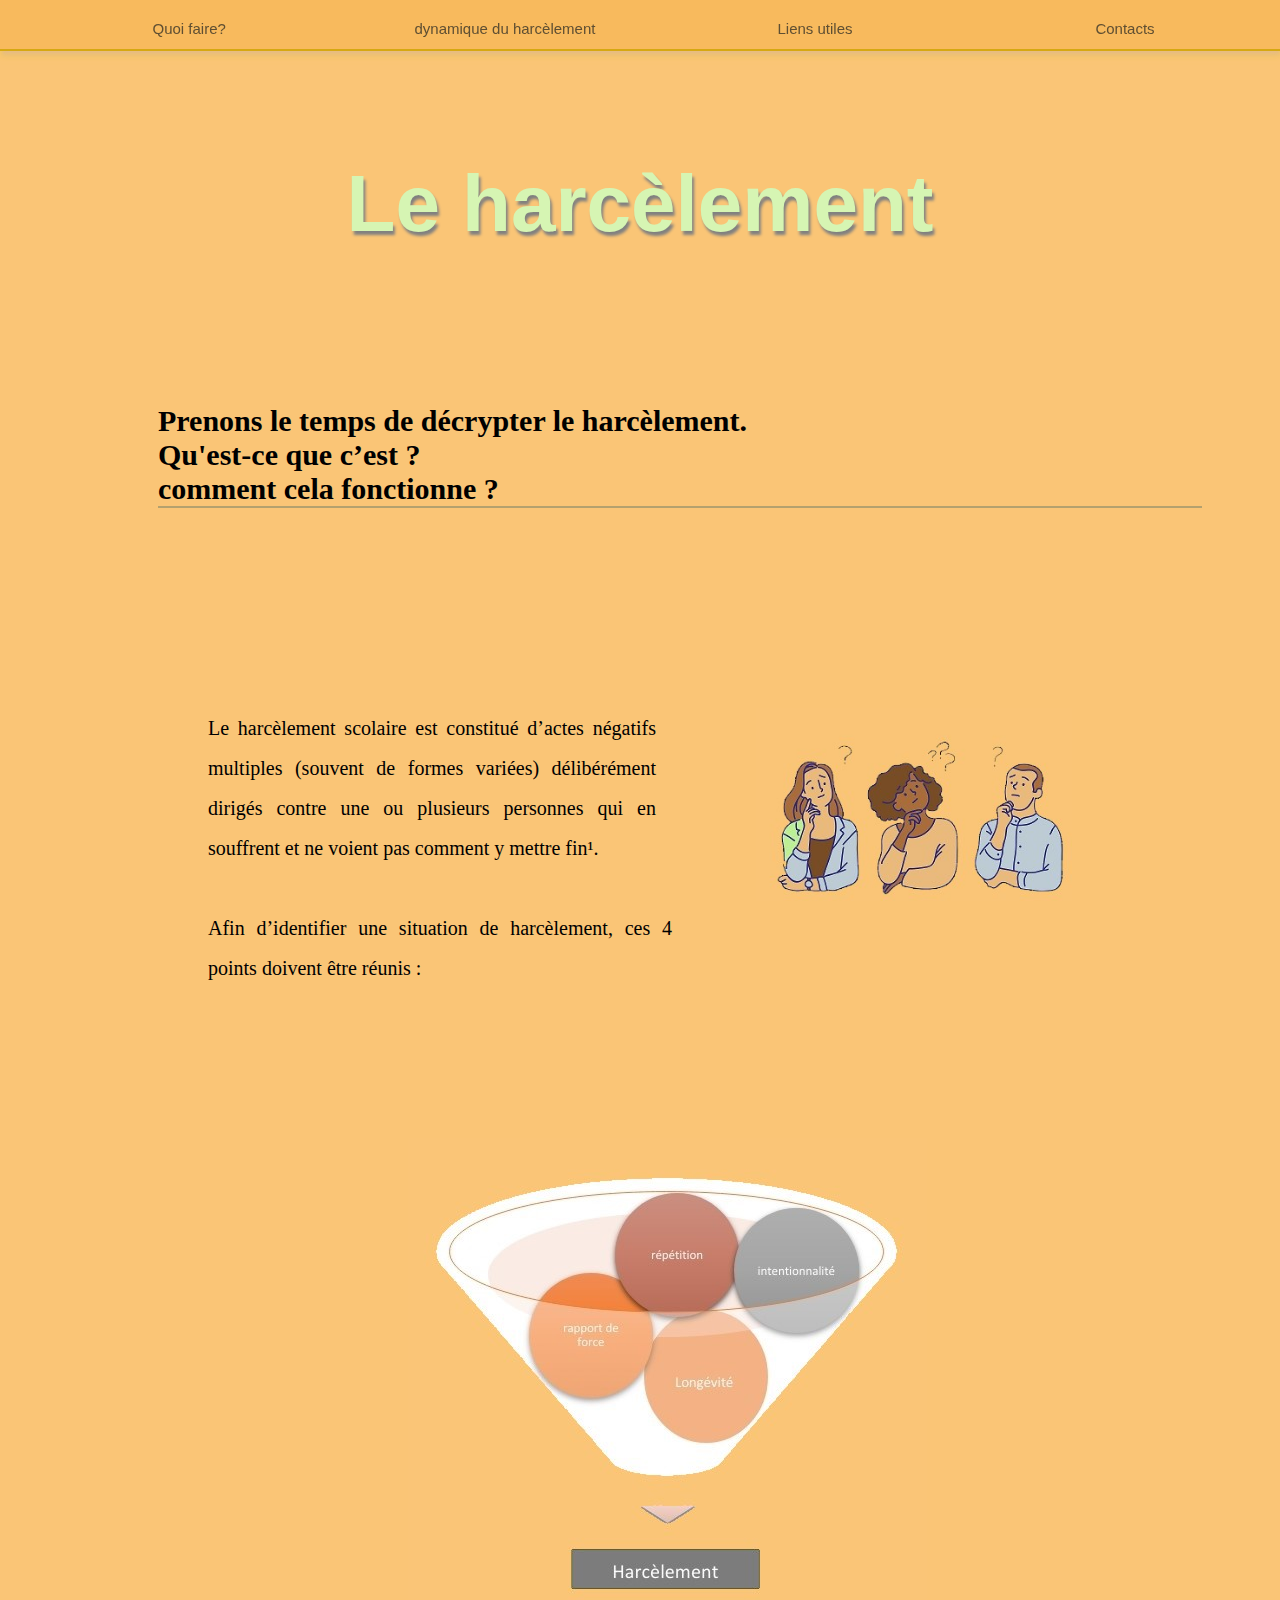
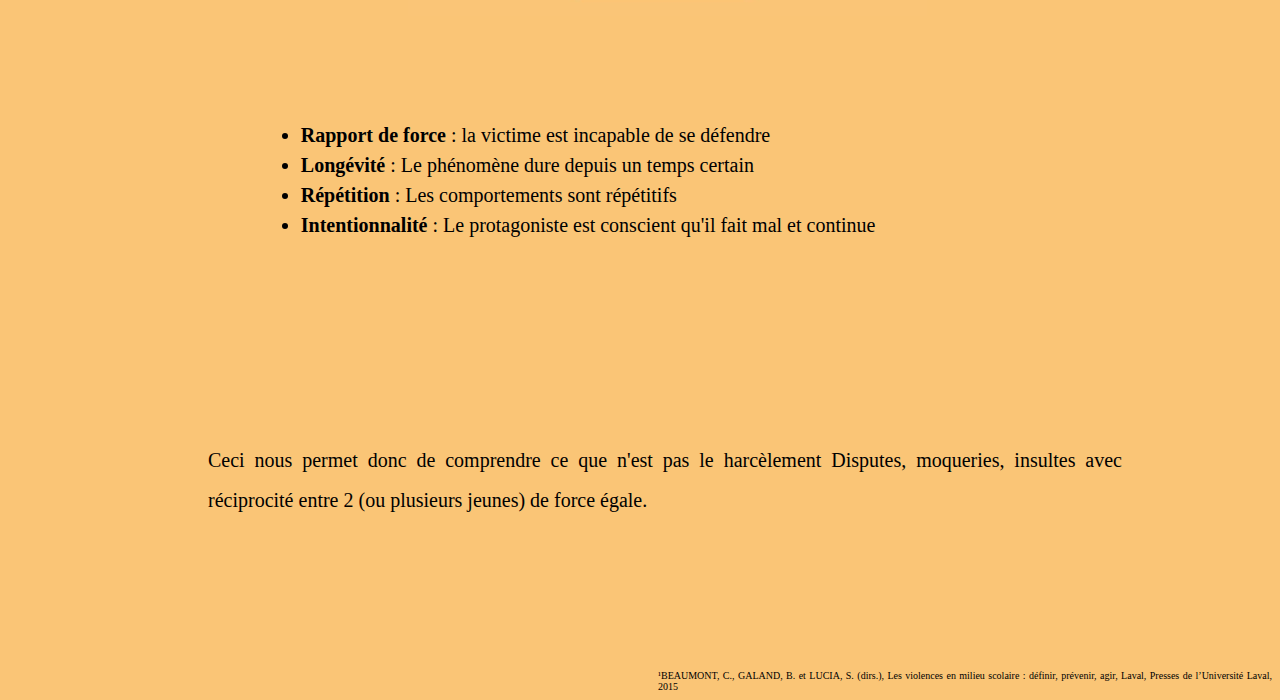
<file: index.html>
<!DOCTYPE html>
<html lang="en">
<head>
    <meta charset="UTF-8">
    <meta http-equiv="X-UA-Compatible" content="IE=edge">
    <meta name="viewport" content="width=device-width, initial-scale=1.0">
    <link rel="stylesheet" href="index.css">
    <title>harcelement</title>
</head>

<header>

    <h1>Le harcèlement
  

</header>

<nav>
    <ul>    
       
        <li class="deroulant"><a href="#">Quoi faire? &ensp;</a>
            <ul class="sous">
                <li><a href="Vous êtes professionnels.html">Vous êtes professionnels</a></li>
                <li><a href="Vous êtes parents.html">Vous êtes parents</a></li>
                <li><a href="Tu es élève.html">Tu es élève</a></li>
            </ul>
        </li>
        <li><a href="dynamique du harcèlement.html">dynamique du harcèlement</a></li>
        <li><a href="Liens utiles.html">Liens utiles</a></li>
        <li><a href="Contacts.html">Contacts</a></li>
        
    </ul>
</nav>


<body>
    
    <h2>Prenons le temps de décrypter le harcèlement.<br>Qu'est-ce que c’est ?<br> comment cela fonctionne ? </h2>
    
    <img class="reflexion" src="reflexion.jpg" alt="">
    
    <p>Le harcèlement scolaire est constitué d’actes négatifs multiples (souvent de formes variées) délibérément dirigés contre une ou plusieurs personnes qui en souffrent et ne voient pas comment y mettre fin&#xB9;.<br>
       <br> Afin d’identifier une situation de harcèlement, ces 4 points doivent être réunis :
        
        </p>
<img class="entonnoir" src="entonnoir1.jpg" alt="">
<div>
<ul>
    <li><strong>Rapport de force</strong> : la victime est incapable de se défendre</li>
    <li><strong>Longévité</strong> :  Le phénomène dure depuis un temps certain</li>
    <li><strong>Répétition</strong> :  Les comportements sont répétitifs</li>
    <li><strong>Intentionnalité</strong> : Le protagoniste est conscient qu'il fait mal et continue</li>
</ul>
</div>
<p class="resume">Ceci nous permet donc de comprendre ce que n'est pas le harcèlement
    Disputes, moqueries, insultes avec réciprocité entre 2 (ou plusieurs jeunes) de force égale.
    </p>






</body>

<footer> &#xB9;BEAUMONT, C., GALAND, B. et LUCIA, S. (dirs.), Les violences en milieu scolaire : définir, prévenir, agir, Laval, Presses de l’Université Laval, 2015</footer>
</html>
</file>
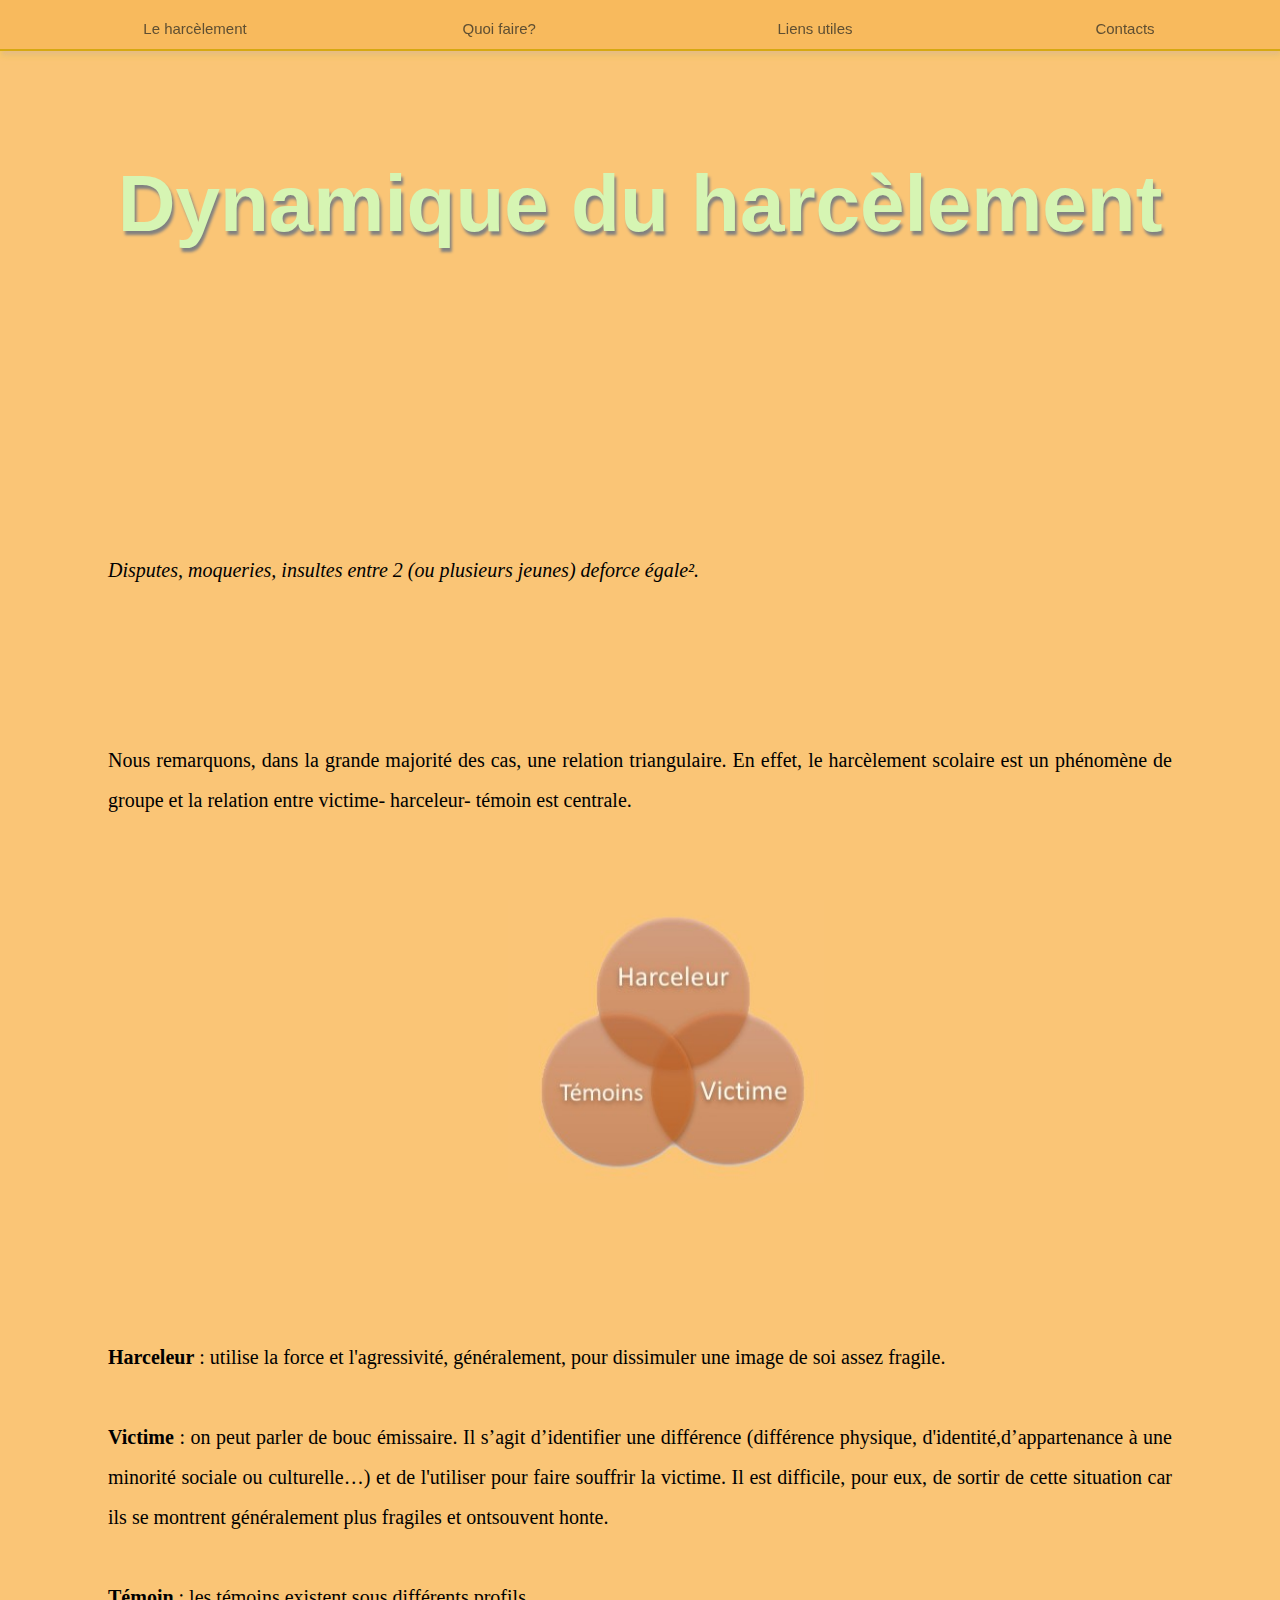
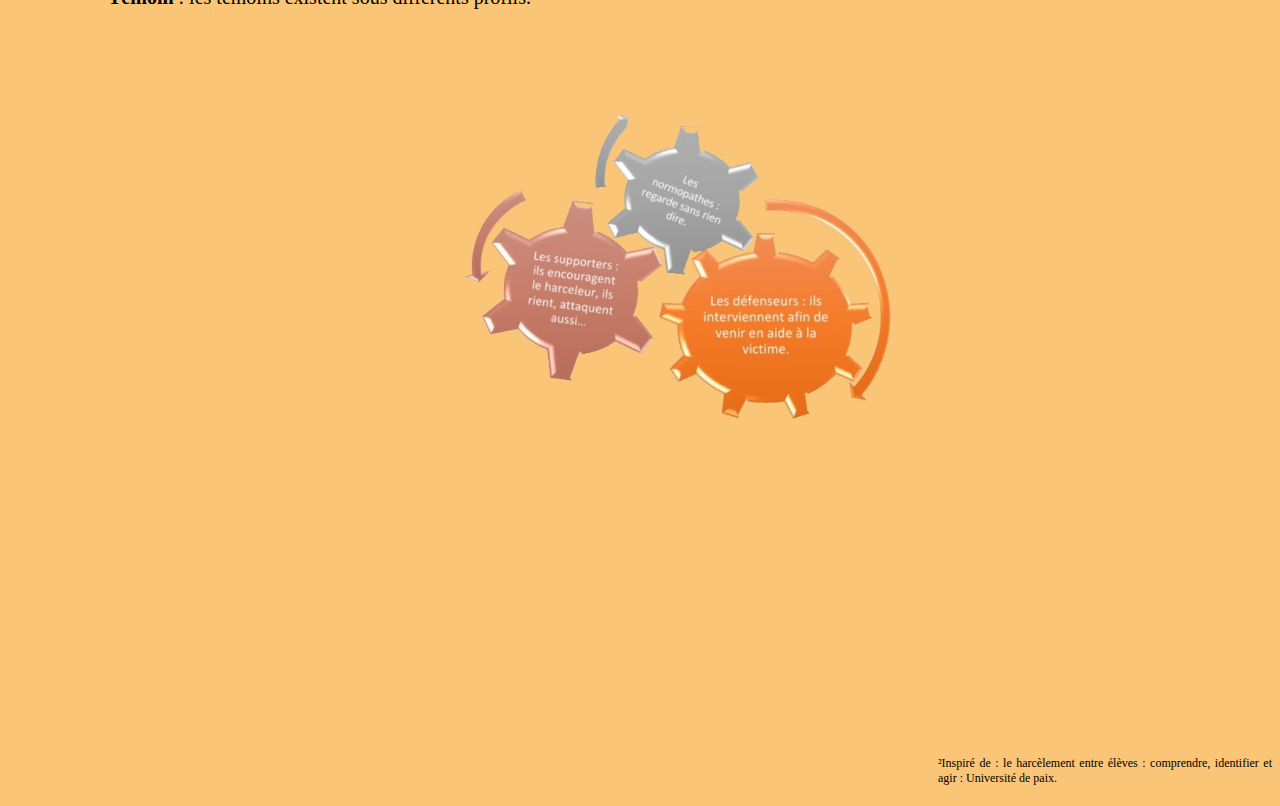
<file: dynamique du harcèlement.html>
<!DOCTYPE html>
<html lang="en">
<head>
    <meta charset="UTF-8">
    <meta http-equiv="X-UA-Compatible" content="IE=edge">
    <meta name="viewport" content="width=device-width, initial-scale=1.0">
    <link rel="stylesheet" href="dynamique.css">
    <title>Dynamique du harcelement</title>
</head>


<nav>
    <ul>    
        <li><a href="index.html">Le harcèlement</a></li>
        <li class="deroulant"><a href="#">Quoi faire? &ensp;</a>
            <ul class="sous">
                <li><a href="Vous êtes professionnels.html">Vous êtes professionnels</a></li>
                <li><a href="Vous êtes parents.html">Vous êtes parents</a></li>
                <li><a href="Tu es élève.html">Tu es élève</a></li>
            </ul>
        </li>        
        <li><a href="Liens utiles.html">Liens utiles</a></li>
        <li><a href="Contacts.html">Contacts</a></li>
        
    </ul>
</nav>



<header>
    <h1>Dynamique du harcèlement</h1>
</header>


<body>

    <p><em>Disputes, moqueries, insultes entre 2 (ou plusieurs jeunes) deforce égale&#xB2;. </em></p>

   <p> Nous remarquons, dans la grande majorité des cas, une relation triangulaire.  
    En effet, le harcèlement scolaire est un phénomène de groupe et la relation entre victime- harceleur- témoin est centrale.
    </p>

<img class="dynamique" src="trio.jpg"> 

<p><strong>Harceleur</strong> : utilise la force et l'agressivité, généralement, pour dissimuler une image de soi assez fragile.<br>
<br><strong>Victime </strong>: on peut parler de bouc émissaire. Il s’agit d’identifier une différence (différence physique, d'identité,d’appartenance à une minorité sociale ou culturelle…) et de l'utiliser pour faire souffrir la victime. Il est difficile, pour eux, de sortir de cette situation car ils se montrent généralement plus fragiles et ontsouvent honte.<br>
<br><strong>Témoin</strong> : les témoins existent sous différents profils. </p>

    <img class="roues" src="roues.jpg">

</body>

<footer> &#xB2;Inspiré de : le harcèlement entre élèves : comprendre, identifier et agir : Université de paix.</footer>
</html>
</file>
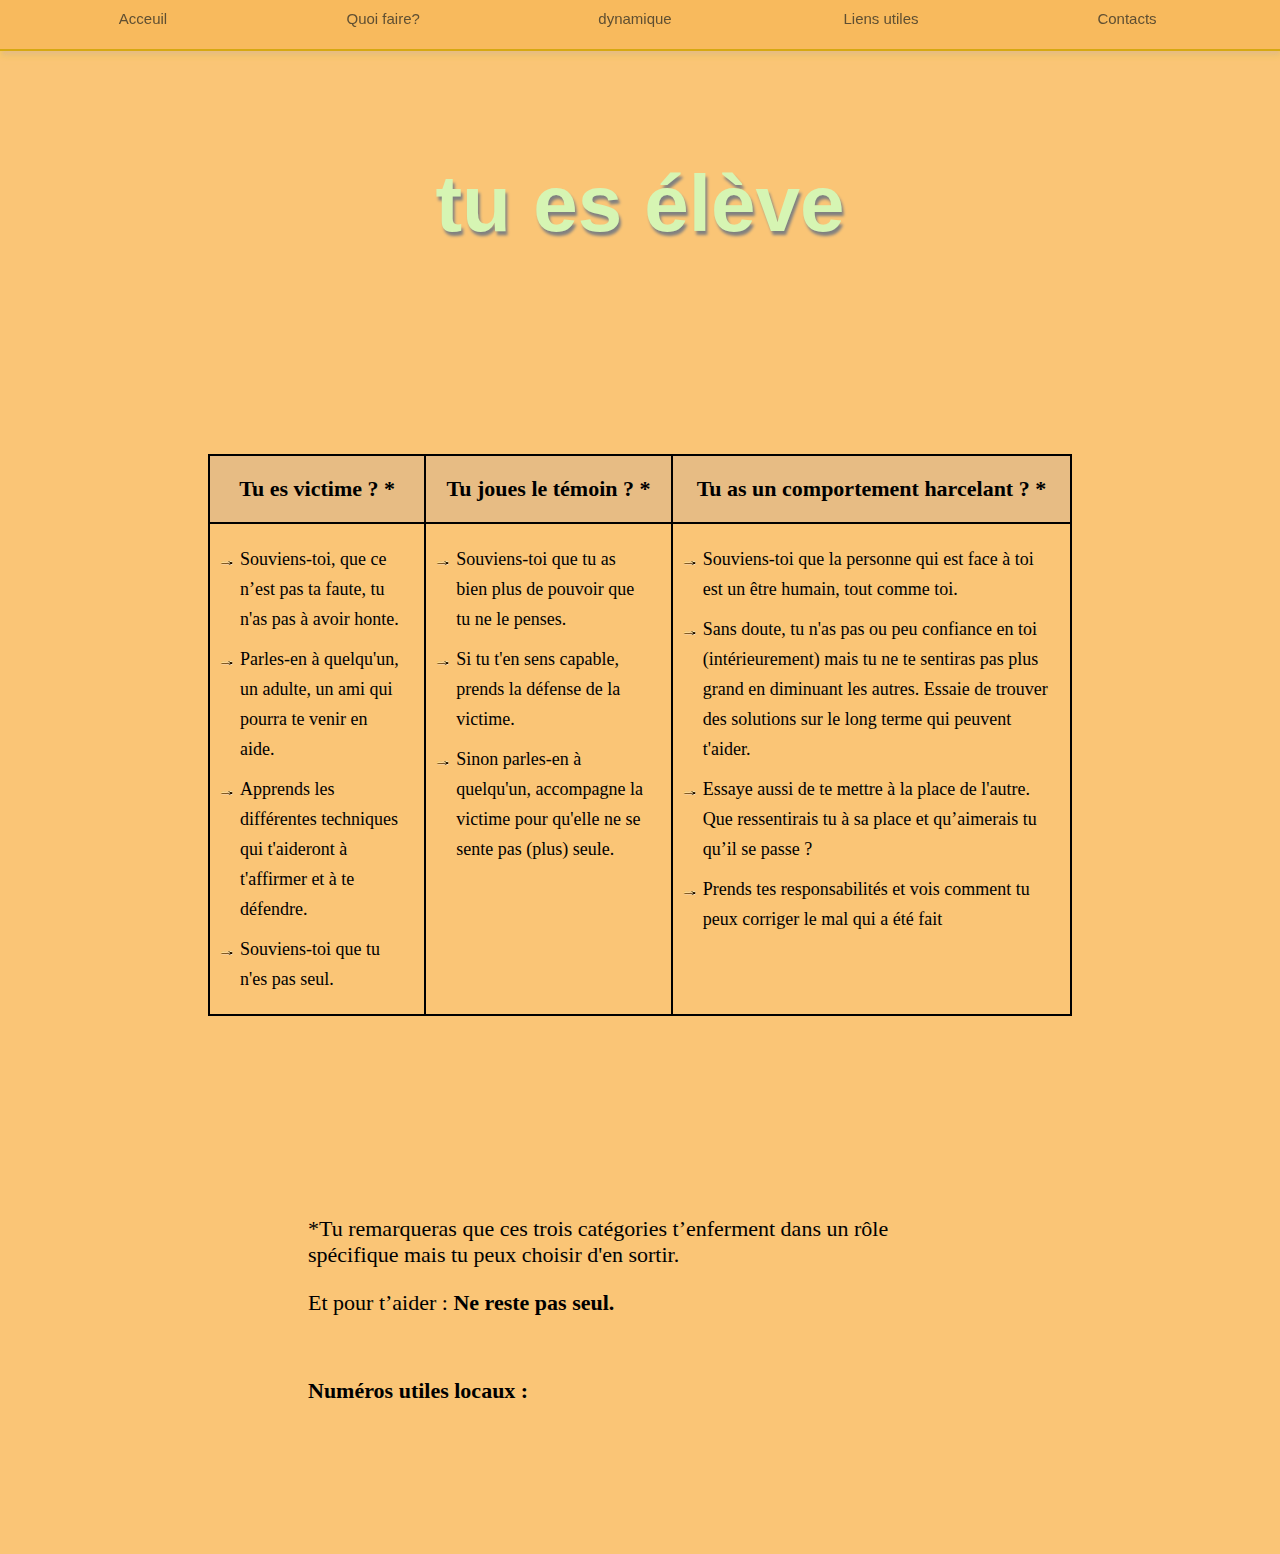
<file: Tu es élève.html>
<!DOCTYPE html>
<html lang="en">
<head>
    <meta charset="UTF-8">
    <meta http-equiv="X-UA-Compatible" content="IE=edge">
    <meta name="viewport" content="width=device-width, initial-scale=1.0">
    <link rel="stylesheet" href="Tu es élève.css">
    <title>tu es élève</title>
</head>

<nav>
    <ul>    
        <li><a href="index.html">Acceuil</a></li>
        <li class="deroulant"><a href="#">Quoi faire? &ensp;</a>
            <ul class="sous">
                <li><a href="Vous êtes professionnels.html">Vous êtes professionnels</a></li>
                <li><a href="Vous êtes parents.html">Vous êtes parents</a></li>
                <li><a href="Tu es élève.html">Tu es élève</a></li>
            </ul>
        </li>  
        <li><a href="dynamique du harcèlement.html">dynamique</a></li>    
        <li><a href="Liens utiles.html">Liens utiles</a></li>
        <li><a href="Contacts.html">Contacts</a></li>
       
        
    </ul>
</nav>

<header>
    <h1>tu es élève</h1>
</header>


<body>

    <table class="t2">
<tr><th>Tu es victime ? *</th><th>Tu joues le témoin ? *</th><th>Tu as un comportement harcelant ? *</th></tr>

<tr>
    <td>
       <ul style="list-style-image: url(fleche.jpg)">
        <li>Souviens-toi, que ce n’est pas ta faute, tu n'as pas à avoir honte.</li>

        <li>Parles-en à quelqu'un, un adulte, un ami qui pourra te venir en aide.</li>
        
       <li> Apprends les différentes techniques qui t'aideront à t'affirmer et à te défendre.</li>
       <li> Souviens-toi que tu n'es pas seul.</li>

    </ul>    
        </td>

        <td>
            <ul style="list-style-image: url(fleche.jpg)" >    
                <li> Souviens-toi que tu as bien plus de pouvoir que tu ne le penses.</li>

                    <li> Si tu t'en sens capable, prends la défense de la victime.</li>
            
                        <li>Sinon parles-en à quelqu'un, accompagne la victime pour qu'elle ne se sente pas (plus) seule.</li>
        </ul>     
        
        </td>

            <td><ul style="list-style-image: url(fleche.jpg)"><li>Souviens-toi que la personne qui est face à toi est un être humain, tout comme toi.</li>

                <li>Sans doute, tu n'as pas ou peu confiance en toi (intérieurement) mais tu ne te sentiras pas plus grand en diminuant les autres. Essaie de trouver des solutions sur le long terme qui peuvent t'aider.</li>
                
                <li> Essaye aussi de te mettre à la place de l'autre. Que ressentirais tu à sa place et qu’aimerais tu qu’il se passe ?</li>
                
                <li> Prends tes responsabilités et vois comment tu peux corriger le mal qui a été fait</li>
            </ul></td>


</tr>





    </table>

    <p>*Tu remarqueras que ces trois catégories t’enferment dans un rôle spécifique mais tu peux choisir d'en sortir.</p> 
    <p> Et pour t’aider : <strong>Ne reste pas seul.</strong></p><br>
        <p><strong>Numéros utiles locaux :</strong></p>
        

</body>

<footer></footer>
</html>
</file>
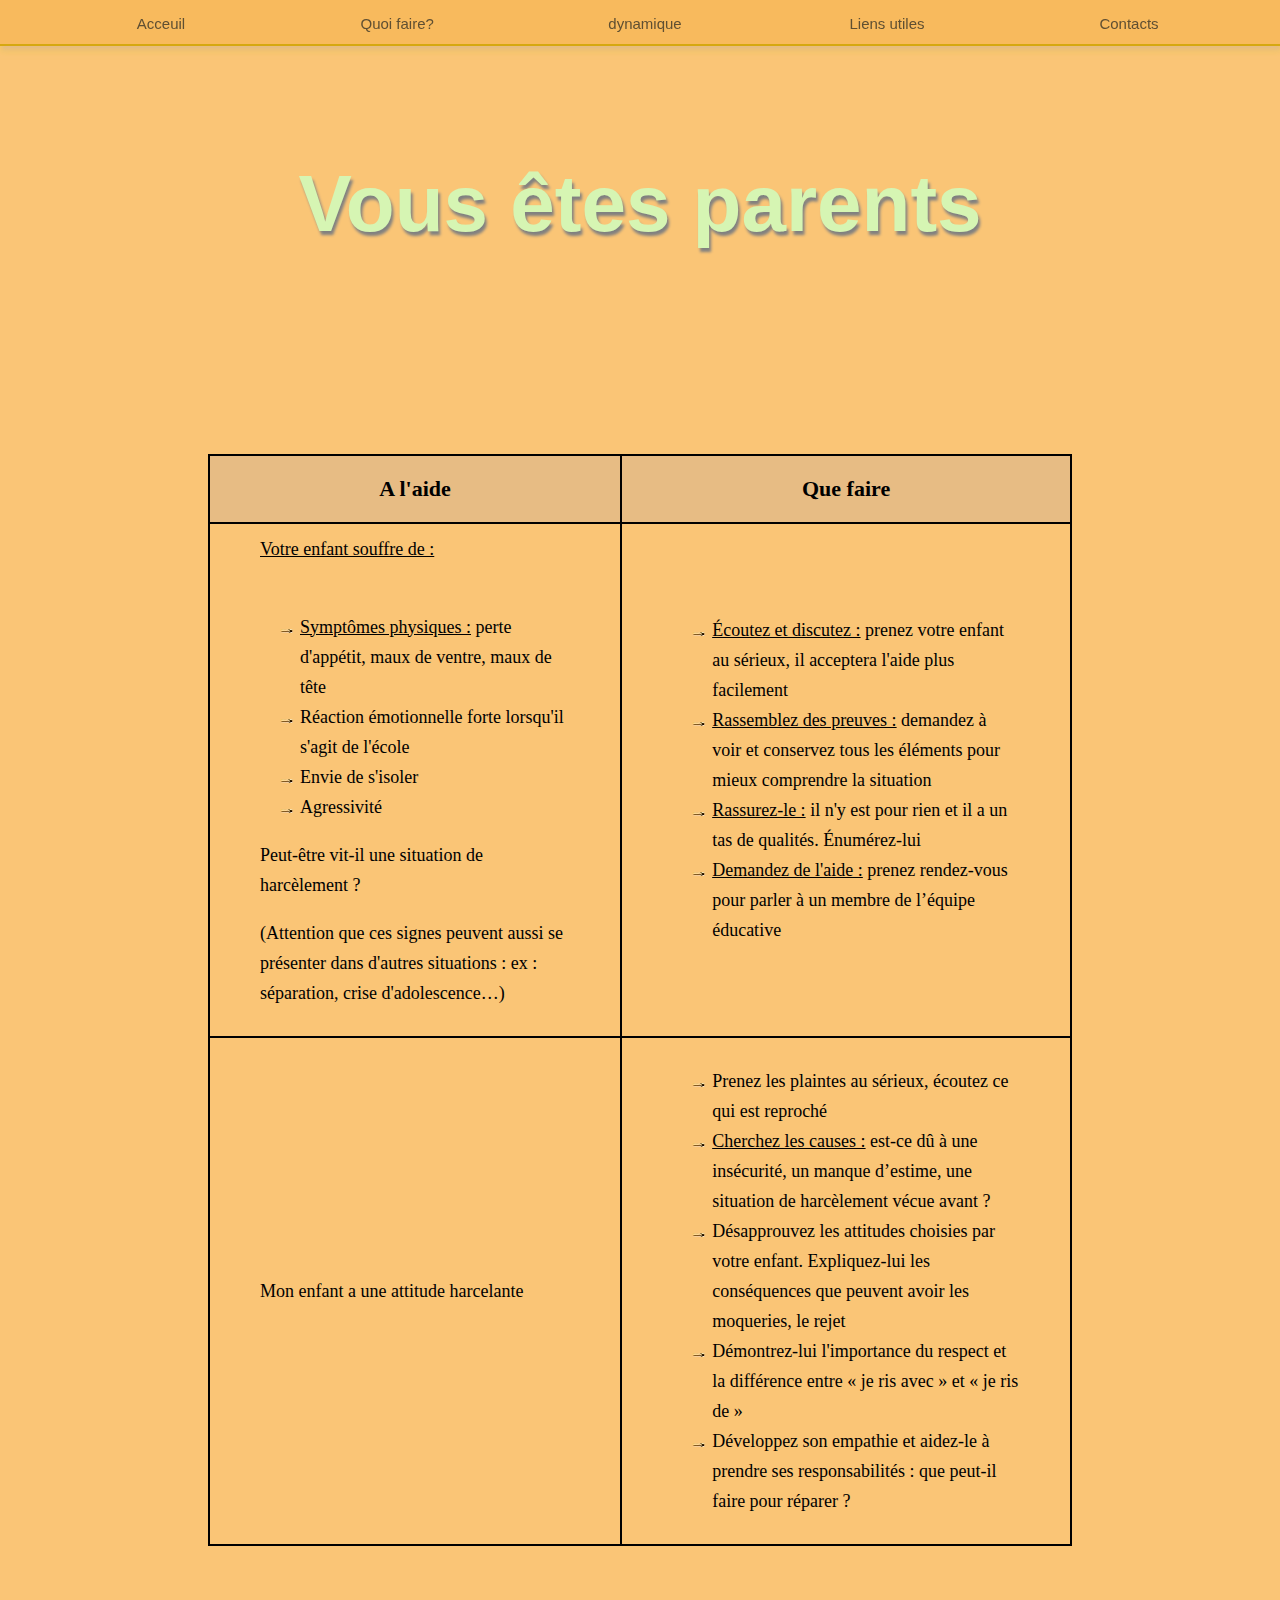
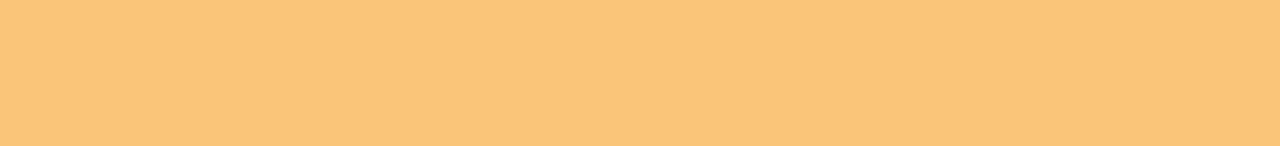
<file: Vous êtes parents.html>
<!DOCTYPE html>
<html lang="en">
<head>
    <meta charset="UTF-8">
    <meta http-equiv="X-UA-Compatible" content="IE=edge">
    <meta name="viewport" content="width=device-width, initial-scale=1.0">
    <link rel="stylesheet" href="vous êtes parents.css">
    <title>Dynamique du harcelement</title>
</head>


<nav>
    <ul>    
        <li><a href="index.html">Acceuil</a></li>
        <li class="deroulant"><a href="#">Quoi faire? &ensp;</a>
            <ul class="sous">
                <li><a href="Vous êtes professionnels.html">Vous êtes professionnels</a></li>
                <li><a href="Vous êtes parents.html">Vous êtes parents</a></li>
                <li><a href="Tu es élève.html">Tu es élève</a></li>
            </ul>
        </li>  
        <li><a href="dynamique du harcèlement.html">dynamique</a></li>    
        <li><a href="Liens utiles.html">Liens utiles</a></li>
        <li><a href="Contacts.html">Contacts</a></li>
       
        
    </ul>
</nav>



<header>
    <h1>Vous êtes parents</h1>
</header>


<body>

    <table class="t1">
 <tr><th>A l'aide</th><th>Que faire</th></tr>
 
 
<tr><td><u>Votre enfant souffre de :</u><br>

<ul style="list-style-image: url(fleche.jpg)" >
    <br><li><u>Symptômes physiques :</u> perte d'appétit, maux de ventre, maux de tête</li>
    <li>Réaction émotionnelle forte lorsqu'il s'agit de l'école</li>
    <li>Envie de s'isoler</li>
    <li>Agressivité</li>
    
</ul>

   <p>Peut-être vit-il une situation de harcèlement ?</p>
    
    <p>(Attention que ces signes peuvent aussi se présenter dans d'autres situations : ex : séparation, crise d'adolescence…)</p>


</td> 


    <td>
        
    <ol style="list-style-image: url(fleche.jpg)" >
        <li><u>Écoutez et discutez :</u> prenez votre enfant au sérieux, il acceptera l'aide plus facilement</li>
        <li><u>Rassemblez des preuves :</u> demandez à voir et conservez tous les éléments pour mieux comprendre la situation</li>
        <li><u>Rassurez-le :</u> il n'y est pour rien et il a un tas de qualités. Énumérez-lui</li>
        <li><u>Demandez de l'aide :</u> prenez rendez-vous pour parler à un membre de l’équipe éducative</li>
        
       </ol>

        </td>
       
    </tr>
    <tr><td class="attitude">Mon enfant a une attitude harcelante</td>
   
   
   <td> <ol style="list-style-image: url(fleche.jpg)" >
    <li>Prenez les plaintes au sérieux, écoutez ce qui est reproché</li>
    <li><u>Cherchez les causes :</u> est-ce dû à une insécurité, un manque d’estime, une situation de harcèlement vécue avant ?</li>
    <li>Désapprouvez les attitudes choisies par votre enfant. Expliquez-lui les conséquences que peuvent avoir les moqueries, le rejet</li>
    <li>Démontrez-lui l'importance du respect et la différence entre « je ris avec » et « je ris de »</li>
    <li>Développez son empathie et aidez-le à prendre ses responsabilités : que peut-il faire pour réparer ?</li>
</ol>
</td>

    </tr>

</table>
</body>
</html>
</file>
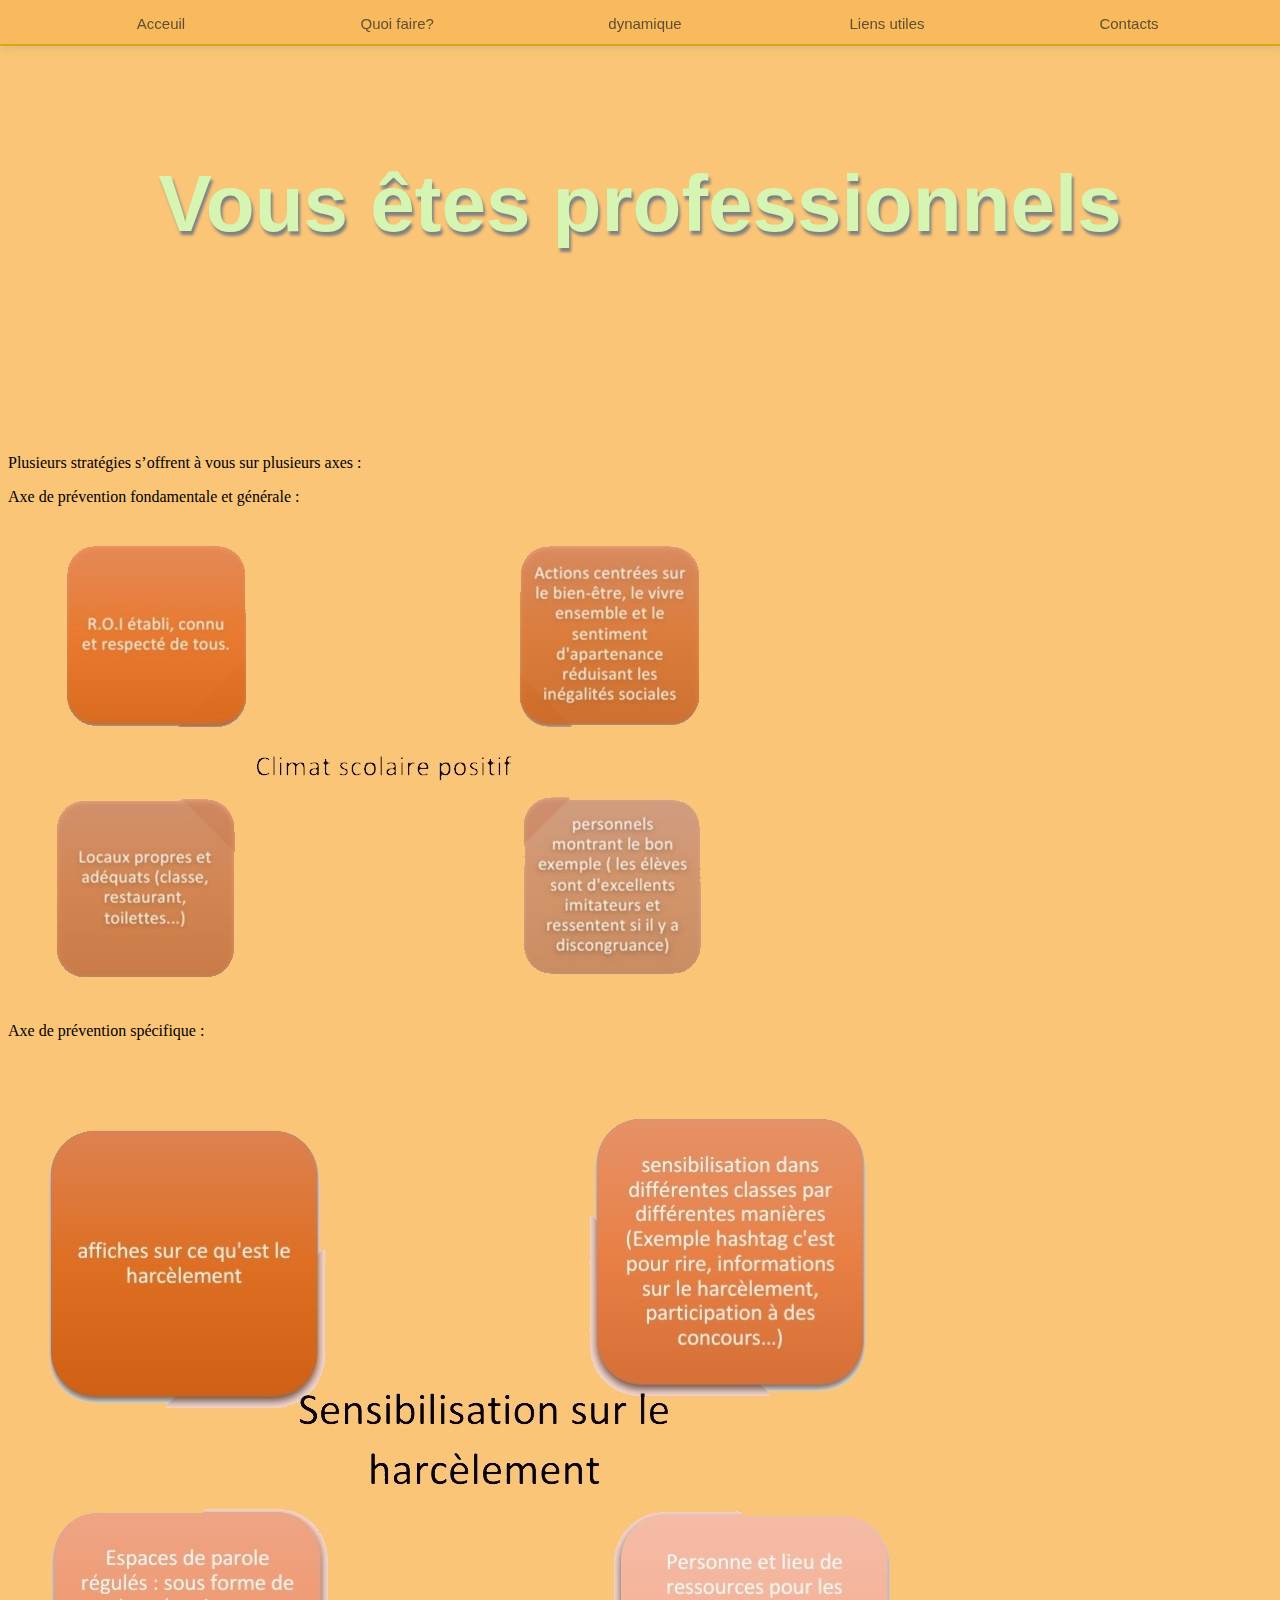
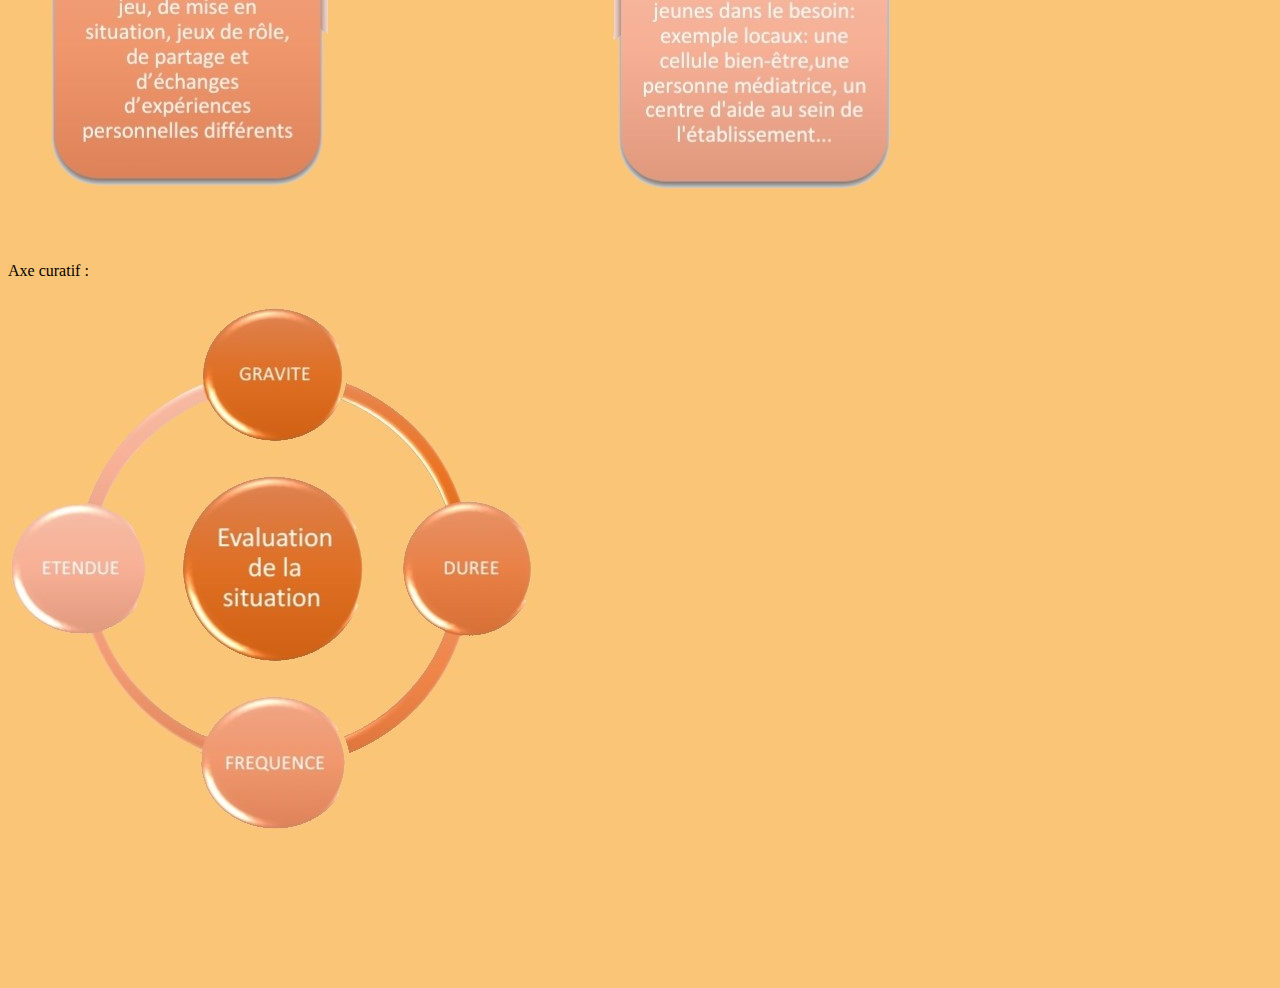
<file: Vous êtes professionnels.html>
<!DOCTYPE html>
<html lang="en">
<head>
    <meta charset="UTF-8">
    <meta http-equiv="X-UA-Compatible" content="IE=edge">
    <meta name="viewport" content="width=device-width, initial-scale=1.0">
    <link rel="stylesheet" href="Vous êtes professionnels.css">
    <title>Vous êtes professionnels</title>
</head>


<nav>
    <ul>    
        <li><a href="index.html">Acceuil</a></li>
        <li class="deroulant"><a href="#">Quoi faire? &ensp;</a>
            <ul class="sous">
                <li><a href="Vous êtes professionnels.html">Vous êtes professionnels</a></li>
                <li><a href="Vous êtes parents.html">Vous êtes parents</a></li>
                <li><a href="Tu es élève.html">Tu es élève</a></li>
            </ul>
        </li>  
        <li><a href="dynamique du harcèlement.html">dynamique</a></li>    
        <li><a href="Liens utiles.html">Liens utiles</a></li>
        <li><a href="Contacts.html">Contacts</a></li>
       
        
    </ul>
</nav>

<header>
    <h1>Vous êtes professionnels</h1>
</header>


<body>



    <p>  Plusieurs stratégies s’offrent à vous sur plusieurs axes : </p>
       
    <p>  Axe de prévention fondamentale et générale :</p>
    <img class="img1" src="climat.jpg" alt="">
    <p> Axe de prévention spécifique :</p>
    <img class="img1" src="harcelement.jpg" alt="">
    <p>Axe curatif :</p>

    <img class="img1" src="situation.jpg" alt="">

  

   

  
    

    
</body>
</html>
</file>
<file: index.css>
header{
    width: 100%;
    border-bottom: 0px solid rgb(175, 148, 106)
}





nav ul :after{

    content: "";
    display: table;
    clear: both;
    
}



nav a:hover{

    color: rgb(89, 78, 110);
    border-bottom: 2px solid rgb(175, 148, 106);
      
  
    
}



nav > ul li:hover .sous {

display: block;
position: absolute;
padding-left: 5px ;




}

.sous li{

    margin: 10px 0px 10px 0px;
    float: none;
    width: 100%;
    text-align: left;
   
    

}

.sous a {

    color: rgb(122, 115, 84);
    padding: 15px px 5px 0px;
    margin-left: 2px;
    
    
}



.deroulant > a::after{

    content: "";
    font-size: 15px;
    margin-top: 10px;
    
    
}




@media screen and (min-width:320px) and (max-width:979px) {
   
        
    html {

        background-color: rgb(250, 197, 118);
        width: 100%;
      
        
    
    }
    

    h1{
    
        color: #d6f5b3;
        background-repeat: no-repeat;
        background-size: cover;
        text-shadow: 2px 4px 3px grey;
        margin-top: 110px;  
        margin-left: 50px;
        margin-right: 50px;
        text-align: center;
        font-size: 40px;
        font-family: 'Trebuchet MS', 'Lucida Sans Unicode', 'Lucida Grande', 'Lucida Sans', Arial, sans-serif;
    }
    
    h2{

        font-family: Georgia, 'Times New Roman', Times, serif;
        margin-right: 50px;
        margin-left: 30px;
     
        width: auto;
        margin-top: 100px;
        text-align: left;
    }

    p{
        font-family: Georgia, 'Times New Roman', Times, serif;
        margin-top: 100px;
        margin-left: 15px;
        margin-right: 15px;
        text-align: justify;
        line-height: 30px;
    }

    div {

        font-family: Georgia, 'Times New Roman', Times, serif;
        margin-top: 100px;
        margin-left: 0;
        margin-right: 50px;
        padding-left: 0;
        text-align: justify;
        line-height: 30px;


    }
    .reflexion{

        width: 55%;
        display: block;
        margin: auto;
   

        
        
    }
    .entonnoir {

        width: 75%;  
        margin-right: 0px;      
        margin-left: 50px;
        
    
    }
   

    nav{

        border-bottom: 2px solid rgb(214, 168, 17);
        box-shadow: 1px 5px 5px  rgb(231, 188, 132),1px 2px 8px rgb(253, 218, 22); 
        font-size: 15px;
        font-family: 'Trebuchet MS', 'Lucida Sans Unicode', 'Lucida Grande', 'Lucida Sans', Arial, sans-serif; 
        width: 100%;
        background-color: hsl(36, 92%, 67%);
        position: fixed;
        padding-right: 0px;
        left: 0px;
        top: 0px;           
        
        
    }

    nav a{
        
        
        text-decoration: none;
        color: #5f4f32;
        border-bottom: 2px solid transparent;       
                                   
        
    }

    .sous a:hover {

        border-bottom: none;
        background-color: rgba(200, 200, 200, 0,1);
        border-bottom: 2px solid rgb(163, 142, 113);
        border-radius: 0% 20%;
                          
                
    }

    
nav ul{

    list-style-type: none;
    text-align: center;
    margin: 10px;
    padding: 0;

}


    nav li{

        display: inline;
        font-size: 12px;
        float: left;
        width: 25%;
        text-align: center;
        margin-top: 5px;
        margin-bottom: 5px;
        margin-left: 0px;
       

        
        
    }

    .sous{

        border-radius: 0px 20px 0px 20px;
        display: none;
        box-shadow: 2px 3px 4px hwb(0 45% 54%);
        background-color: rgb(231, 212, 191);
        position: absolute;
        width: 35%;
        z-index: 1000;
        text-align: left;
        margin-left: 20px;
   
        line-height: 30px;
      
    }

    footer{

        font-size: 10px;
        margin-top: 150px;
        margin-left: 150px;
        margin-right: 30px;
        text-align: justify;
    }
    



    
}


@media  screen and (min-width: 980px) {

    


    html {

        background-color: rgb(250, 197, 118);
        width: 100%;
        
    
    }

    h1{
    
 
        color: #d6f5b3;
        background-repeat: no-repeat;
        background-size: cover;
        text-shadow: 2px 4px 3px grey;
        margin-top: auto;
        padding-top: 150px;
        padding-bottom: 100px;              
        text-align: center;
        font-size: 80px;
        font-family: 'Trebuchet MS', 'Lucida Sans Unicode', 'Lucida Grande', 'Lucida Sans', Arial, sans-serif;
    }
    
    h2{

       
        display: flex;
        font-size: 30px;
        font-family: Georgia, 'Times New Roman', Times, serif;
        
        width: auto;
        margin-top: 50px;
        margin-left: 150px;
        margin-right: 70px;
        margin-bottom: 200px;
        text-align: left;
        border-bottom: 2px solid rgb(180, 161, 110);
    }

   

    nav{

        border-bottom: 2px solid rgb(214, 168, 17);
        box-shadow: 1px 5px 5px  rgb(231, 188, 132),1px 2px 8px rgb(253, 218, 22); 
        
        font-size: 15px;
        font-family: 'Trebuchet MS', 'Lucida Sans Unicode', 'Lucida Grande', 'Lucida Sans', Arial, sans-serif;
        text-align: center;
       width: 100%;
        background-color: hsl(36, 92%, 67%);
        position: fixed;
        top: 0px;
        left: 0px;
    }

    nav a{

        display: block;
        text-decoration: none;
        color: #5f4f32;
        border-bottom: 2px solid transparent;
        padding: 5px 5px 0px 5px;
        
    }


    nav ul{

        list-style-type: none;
      
    
    }
    


    nav ul li{

    
        float: left;
        width: 25%;
        text-align: center;
        position: relative;
        
    }

    .sous a:hover {

        border-bottom: none;
        background-color: rgba(200, 200, 200, 0,1);
        border-bottom: 2px solid rgb(163, 142, 113);
        border-radius: 0% 20%;
        
        
        
        
    }

    .sous{

        margin-left: 60px;
        border-radius: 0px 20px 0px 20px;
        display: none;
        box-shadow: 2px 3px 4px hwb(0 45% 54%);
        background-color: rgb(240, 215, 184);
        position: absolute;
        width: 100%;
        z-index: 1000;
      
    }

    .reflexion{

        float: right;
        display: block;
        width: 25%;
        margin-top: 50px;
        margin-right: 200px;
        margin-left: 100px;
        margin-top: 0px;

        
    }
    .entonnoir{

        margin-right: 200px;
        margin-left: 400px;
    }
    .resume{

        margin-right: 150px;
    }

    p{

        font-size: 20px;
        font-family: Georgia, 'Times New Roman', Times, serif;
        margin-top: 200px;
        text-align: justify;
        margin-left: 200px;
        margin-right: 600px;
        line-height: 40px;
        margin-bottom: 150px;
    }

    div {

        font-size: 20px;
        font-family: Georgia, 'Times New Roman', Times, serif;
        margin-top: 100px;
        margin-left: 20%;
        margin-right: 300px;
        text-align: justify;
        line-height: 30px;


    }

    footer{

        font-size: 10px;
        margin-top: 150px;
        margin-left: 650px;
        text-align: justify;
    }
    

}
</file>
<file: dynamique.css>
header{
    width: 100%;
    border-bottom: 0px solid rgb(175, 148, 106)
}





nav ul :after{

    content: "";
    display: table;
    clear: both;
    
}



nav a:hover{

    color: rgb(89, 78, 110);
    border-bottom: 2px solid rgb(175, 148, 106);
    
  
    
}



nav > ul li:hover .sous {

      
display: block;
position: absolute;
padding-left: 5px ;





}

.sous li{

    margin: 10px 0px 10px 0px;
    float: none;
    width: 100%;
    text-align: left;
    
   
    

}

.sous a {

    color: rgb(122, 115, 84);
    padding: 15px px 5px 0px;
    margin-left: 2px;
   
    
    
}



.deroulant > a::after{

    content: "";
    font-size: 15px;
    margin-top: 10px;
    
    
    
}

p{
    text-align: justify;
    line-height: 30px;
}


@media screen and (min-width:320px) and (max-width:979px) {
   
        
    html {

        background-color: #fac576;
        width: 100%;
             
    
    }
    

    h1{
    
        color: #d6f5b3;
        background-repeat: no-repeat;
        background-size: cover;
        text-shadow: 2px 4px 3px grey;
        margin-top: 110px;  
        margin-left: 50px;
        margin-right: 50px;
        text-align: center;
        font-size: 40px;
        font-family: 'Trebuchet MS', 'Lucida Sans Unicode', 'Lucida Grande', 'Lucida Sans', Arial, sans-serif;
    }
    

    p{
        font-family: Georgia, 'Times New Roman', Times, serif;
        margin-top: 100px;
        margin-left: 15px;
        margin-right: 15px;
        text-align: justify;
        line-height: 30px;
    }

    
 
  
   

    nav{

        border-bottom: 2px solid rgb(214, 168, 17);
        box-shadow: 1px 5px 5px  rgb(231, 188, 132),1px 2px 8px rgb(253, 218, 22); 
        font-size: 15px;
        font-family: 'Trebuchet MS', 'Lucida Sans Unicode', 'Lucida Grande', 'Lucida Sans', Arial, sans-serif; 
        width: 100%;
        background-color: hsl(36, 92%, 67%);
        position: fixed;
        padding-right: 0px;
        left: 0px;
        top: 0px;           
        
        
    }

    nav a{
        
        
        text-decoration: none;
        color: #5f4f32;
        border-bottom: 2px solid transparent;       
                                   
        
    }

    .sous a:hover {

        border-bottom: none;
        background-color: rgba(200, 200, 200, 0,1);
        border-bottom: 2px solid rgb(163, 142, 113);
        border-radius: 0% 20%;
                          
                
    }

    
nav ul{

    list-style-type: none;
    text-align: center;
    margin: 10px;
    padding: 0;

}


    nav li{

        display: inline;
        font-size: 12px;
        float: left;
        width: 25%;
        text-align: center;
        margin-top: 5px;
        margin-bottom: 5px;
        margin-left: 0px;
       

        
        
    }

    .sous{

        border-radius: 0px 20px 0px 20px;
        display: none;
        box-shadow: 2px 3px 4px hwb(0 45% 54%);
        background-color: rgb(231, 212, 191);
        position: absolute;
        width: 35%;
        z-index: 1000;
        text-align: left;
        margin-left: 20px;
        margin-top: 5px;
        line-height: 30px;
      
    }

    .dynamique{

        width: 65%;
        margin-top: 50px;
        margin-left: 60px;
        margin-right: 50px;
    }

    .roues{

        width: 75%;
        margin-top: 60px;
        margin-left: 50px;
        margin-bottom: 100px;
    }

    footer{

        font-size: 10px;
        margin-top: 150px;
        margin-left: 150px;
        margin-right: 30px;
        text-align: justify;
    }
    
}




    


    
@media  screen and (min-width: 980px) {

   

    html {

        background-color: rgb(250, 197, 118);
        width: 100%;
        
    
    }

    h1{
    
 
        color: #d6f5b3;
        background-repeat: no-repeat;
        background-size: cover;
        text-shadow: 2px 4px 3px grey;
        margin-top: auto;
        padding-top: 150px;
        padding-bottom: 150px;              
        text-align: center;
        font-size: 80px;
        font-family: 'Trebuchet MS', 'Lucida Sans Unicode', 'Lucida Grande', 'Lucida Sans', Arial, sans-serif;
    }
    
   body{

    margin-bottom: 20px;
   }
   

    nav{

        border-bottom: 2px solid rgb(214, 168, 17);
        box-shadow: 1px 5px 5px  rgb(231, 188, 132),1px 2px 8px rgb(253, 218, 22); 
        
        font-size: 15px;
        font-family: 'Trebuchet MS', 'Lucida Sans Unicode', 'Lucida Grande', 'Lucida Sans', Arial, sans-serif;
        text-align: center;
       width: 100%;
        background-color: hsl(36, 92%, 67%);
        position: fixed;
        top: 0px;
        left: 0px;
    }

    nav a{

        display: block;
        text-decoration: none;
        color: #5f4f32;
        border-bottom: 2px solid transparent;
        padding: 5px 5px 0px 5px;
        
    }


    nav ul{

        list-style-type: none;
      
    
    }
    


    nav ul li{

    
        float: left;
        width: 25%;
        text-align: center;
        position: relative;
        
    }

    .sous a:hover {

       
        border-bottom: none;
        background-color: rgba(200, 200, 200, 0,1);
        border-bottom: 2px solid rgb(163, 142, 113);
        border-radius: 0% 20%;
       
        
        
        
        
    }

    .sous{

        
        margin-left: 60px;
        border-radius: 0px 20px 0px 20px;
        display: none;
        box-shadow: 2px 3px 4px hwb(0 45% 54%);
        background-color: rgb(240, 215, 184);
        position: absolute;
        width: 100%;
        z-index: 1000;
      
      
    }

  
 

    p{

        font-size: 20px;
        font-family: Georgia, 'Times New Roman', Times, serif;
        margin-top: 150px;
        text-align: justify;
        margin-left: 100px;
        margin-right: 100px;
        line-height: 40px;
        margin-bottom: 30px;
    }

 

    .dynamique{

        width: 25%;
        margin-top: 50px;
        margin-left: 500px;
 
    }

    .roues{

        width: 35%;
        margin-top: 60px;
        margin-left: 450px;
        padding-bottom: 300px;
    }

   
    footer{

        font-size: 12px;    
        margin-left: 930px;
        text-align: justify;
      
    }


}
</file>
<file: Tu es élève.css>
header{
    width: 100%;
    border-bottom: 0px solid #af946a
}





nav ul :after{

    content: "";
    display: table;
    clear: both;
    
}



nav a:hover{

    color: rgb(89, 78, 110);
    border-bottom: 2px solid rgb(175, 148, 106);
   
  
    
}



nav > ul li:hover .sous {

display: block;
position: absolute;
padding-left: 5px ;





}

.sous li{

    margin: 0px 0px 0px 0px;
    float: none;
    width: 100%;
    text-align: left;
    
    

}

.sous a {

    color: rgb(122, 115, 84);
    padding: 15px 1px px 0px;
    margin-left: 2px;
 
    
    
}



.deroulant > a::after{

    content: "";
    font-size: 15px;
    margin-top: 10px;
    
    
    
}



@media screen and (min-width:320px) and (max-width:979px) {
   
        
    html {

        background-color: #fac576;
        width: 100%;
             
    
    }
    

    h1{
    
        color: #d6f5b3;
        background-repeat: no-repeat;
        background-size: cover;
        text-shadow: 2px 4px 3px grey;
        margin-top: 110px;  
        margin-left: 50px;
        margin-right: 50px;
        padding-bottom: 70px;
        text-align: center;
        font-size: 40px;
        font-family: 'Trebuchet MS', 'Lucida Sans Unicode', 'Lucida Grande', 'Lucida Sans', Arial, sans-serif;
    }
    


th{

    text-align: center;
    padding-top: 10px;
    padding-bottom: 10px;
    font-size: 15px;
    background-color: #e7bc84;
    border: 2px solid black;
         
 }



td{ 

    font-size: 10px;
    border: 2px solid black;
    padding-right: 0px;
    padding-left: 0px;
    text-align: justify;
    vertical-align: top;
    padding-top: 10px;
    padding-bottom: 10px;
}
   


table{

    border-collapse: collapse;
    margin-bottom: 100px;
    margin-right: 10px;
    margin-left: 20px;
    
}


ul{
   
    padding-left: 20px;
    margin-right: 10px;
    margin-top: 10px;
    margin-bottom: 10px;
    line-height: px;
   }

   li{

    margin-bottom: 10px;
   }
   

    
 
  
   

    nav{

        border-bottom: 2px solid rgb(214, 168, 17);
        box-shadow: 1px 5px 5px  #e7bc84,1px 2px 8px rgb(253, 218, 22); 
        font-size: 15px;
        font-family: 'Trebuchet MS', 'Lucida Sans Unicode', 'Lucida Grande', 'Lucida Sans', Arial, sans-serif; 
        width: 100%;
        background-color: #f8ba5d;
        position: fixed;
        padding-right: 0px;
        left: 0px;
        top: 0px;           
        
        
    }

    nav a{
        
        
        text-decoration: none;
        color: #5f4f32;
        border-bottom: 2px solid transparent;       
                                   
        
    }

    .sous a:hover {

        border-bottom: none;
        background-color: rgba(200, 200, 200, 0,1);
        border-bottom: 2px solid rgb(163, 142, 113);
        border-radius: 0% 20%;
                          
                
    }

    
nav ul{

    list-style-type: none;
    text-align: center;
    margin: 10px;
    padding: 0;

}


    nav li{

        display: inline;
        font-size: 12px;
        float: left;
        width: 20%;
        text-align: center;
        margin-top: 5px;
        margin-bottom: 10px;
        margin-left: 0px;
       

        
        
    }

   

    .sous{

        border-radius: 0px 20px 0px 20px;
        display: none;
        box-shadow: 2px 3px 4px hwb(0 45% 54%);
        background-color: rgb(231, 212, 191);
        position: absolute;
        width: 35%;
        z-index: 1000;
        text-align: left;
        margin-left: 20px;

      
      
    }

  p{

    margin-left: 30px;
    margin-right: 30px;
  }

 
    
}


@media  screen and (min-width: 980px) {

    


    html {

        background-color: rgb(250, 197, 118);
        width: 100%;
        
    
    }

    h1{
    
 
        color: #d6f5b3;
        background-repeat: no-repeat;
        background-size: cover;
        text-shadow: 2px 4px 3px grey;
        margin-top: auto;
        padding-top: 150px;
        padding-bottom: 150px;              
        text-align: center;
        font-size: 80px;
        font-family: 'Trebuchet MS', 'Lucida Sans Unicode', 'Lucida Grande', 'Lucida Sans', Arial, sans-serif;
    }
    
   body{

    margin-bottom: 150px;
   }
   


   nav{

    border-bottom: 2px solid rgb(214, 168, 17);
    box-shadow: 1px 5px 5px  rgb(231, 188, 132),1px 2px 8px rgb(253, 218, 22); 
    
    font-size: 15px;
    font-family: 'Trebuchet MS', 'Lucida Sans Unicode', 'Lucida Grande', 'Lucida Sans', Arial, sans-serif;
    text-align: center;
   width: 100%;
    background-color: hsl(36, 92%, 67%);
    position: fixed;
    top: 0px;
    left: 0px;
}


nav a{

    
    display: block;
    text-decoration: none;
    color: #5f4f32;
    border-bottom: 2px solid transparent;
    padding: 0px 0px 0px 0px;
    
    
}


nav ul{

   
    list-style-type: none;
       margin-left: 0px;
       margin-right: 30px;
      

}



nav ul li{

    
    font-size: 15px;
    float: left;
    width: 20%;
    text-align: center;
    position: relative;
   
    
}

.sous a:hover {

    border-bottom: none;
    background-color: rgba(200, 200, 200, 0,1);
    border-bottom: 2px solid rgb(163, 142, 113);
    border-radius: 0% 20%;
    
    
    
    
}

.sous{

    margin-left: 30px;
    border-radius: 0px 20px 0px 20px;
    display: none;
    box-shadow: 2px 3px 4px hwb(0 45% 54%);
    background-color: rgb(240, 215, 184);
    position: absolute;
    width: 100%;
    z-index: 1000;


   
  
}
 
   
th{

    background-color: #e7bc84;
    border: 2px solid black;
    padding: 20px 10px;
    text-align: center;
    font-size: 22px;
   
 

}



td{ 

    vertical-align: top;
    font-size: 18px;
    border: 2px solid black;
    padding: 10px;
    padding-right: 10px;
    padding-left: 10px;
    line-height: 30px;
    
}
   


table{

    border-collapse: collapse;
    padding-top: 0px;
    margin-bottom: 200px;
    margin-right: 200px;
    margin-left: 200px
    
}
ul{
   
    padding-left: 20px;
    margin-right: 10px;
    margin-top: 10px;
    margin-bottom: 10px;
    line-height: px;
   }

   li{

    margin-bottom: 10px;
   }
   
   p{

    font-size: 22px;
    margin-left: 300px;
    margin-right: 300px;
  }

 

}
</file>
<file: vous êtes parents.css>
header{
    width: 100%;
    border-bottom: 0px solid #af946a
}





nav ul :after{

    content: "";
    display: table;
    clear: both;
    
}



nav a:hover{

    color: rgb(89, 78, 110);
    border-bottom: 2px solid rgb(175, 148, 106);
   
  
    
}



nav > ul li:hover .sous {

display: block;
position: absolute;
padding-left: 5px ;





}

.sous li{

    margin: 0px 0px 0px 0px;
    float: none;
    width: 100%;
    text-align: left;
    
    

}

.sous a {

    color: rgb(122, 115, 84);
    padding: 15px 1px px 0px;
    margin-left: 2px;
 
    
    
}



.deroulant > a::after{

    content: "";
    font-size: 15px;
    margin-top: 10px;
    
    
    
}



@media screen and (min-width:320px) and (max-width:979px) {
   
        
    html {

        background-color: #fac576;
        width: 100%;
             
    
    }
    

    h1{
    
        color: #d6f5b3;
        background-repeat: no-repeat;
        background-size: cover;
        text-shadow: 2px 4px 3px grey;
        margin-top: 110px;  
        margin-left: 50px;
        margin-right: 50px;
        padding-bottom: 70px;
        text-align: center;
        font-size: 40px;
        font-family: 'Trebuchet MS', 'Lucida Sans Unicode', 'Lucida Grande', 'Lucida Sans', Arial, sans-serif;
    }
    



.t1 th{

    font-size: 15px;
    background-color: #e7bc84;
    border: 2px solid black;
    padding: 20px 10px;
    text-align: center;
   
 

}



.t1 td{ 

    font-size: 10px;
    border: 2px solid black;
    padding: 30px;
    
    
}
   
.attitude{

    vertical-align: middle;
}

table{

    border-collapse: collapse;
    margin-bottom: 100px;
    
}

    
 
  
   

    nav{

        border-bottom: 2px solid rgb(214, 168, 17);
        box-shadow: 1px 5px 5px  #e7bc84,1px 2px 8px rgb(253, 218, 22); 
        font-size: 15px;
        font-family: 'Trebuchet MS', 'Lucida Sans Unicode', 'Lucida Grande', 'Lucida Sans', Arial, sans-serif; 
        width: 100%;
        background-color: #f8ba5d;
        position: fixed;
        padding-right: 0px;
        left: 0px;
        top: 0px;           
        
        
    }

    nav a{
        
        
        text-decoration: none;
        color: #5f4f32;
        border-bottom: 2px solid transparent;       
                                   
        
    }

    .sous a:hover {

        border-bottom: none;
        background-color: rgba(200, 200, 200, 0,1);
        border-bottom: 2px solid rgb(163, 142, 113);
        border-radius: 0% 20%;
                          
                
    }

    
nav ul{

    list-style-type: none;
    text-align: center;
    margin: 10px;
    padding: 0;

}


    nav li{

        display: inline;
        font-size: 12px;
        float: left;
        width: 20%;
        text-align: center;
        margin-top: 5px;
        margin-bottom: 10px;
        margin-left: 0px;
       

        
        
    }

   

    .sous{

        border-radius: 0px 20px 0px 20px;
        display: none;
        box-shadow: 2px 3px 4px hwb(0 45% 54%);
        background-color: rgb(231, 212, 191);
        position: absolute;
        width: 35%;
        z-index: 1000;
        text-align: left;
        margin-left: 20px;

      
      
    }

   ol{

    padding-left: 15px;
    padding-right: 15px;
   }

   li{
    margin-bottom: 10px;
    line-height: 20px;;
   }
   
    
}


@media  screen and (min-width: 980px) {

    


    html {

        background-color: rgb(250, 197, 118);
        width: 100%;
        
    
    }

    h1{
    
 
        color: #d6f5b3;
        background-repeat: no-repeat;
        background-size: cover;
        text-shadow: 2px 4px 3px grey;
        margin-top: auto;
        padding-top: 150px;
        padding-bottom: 150px;              
        text-align: center;
        font-size: 80px;
        font-family: 'Trebuchet MS', 'Lucida Sans Unicode', 'Lucida Grande', 'Lucida Sans', Arial, sans-serif;
    }
    
   body{

    margin-bottom: 150px;
   }
   


   nav{

    border-bottom: 2px solid rgb(214, 168, 17);
    box-shadow: 1px 5px 5px  rgb(231, 188, 132),1px 2px 8px rgb(253, 218, 22); 
    
    font-size: 15px;
    font-family: 'Trebuchet MS', 'Lucida Sans Unicode', 'Lucida Grande', 'Lucida Sans', Arial, sans-serif;
    text-align: center;
   width: 100%;
    background-color: hsl(36, 92%, 67%);
    position: fixed;
    top: 0px;
    left: 0px;
}


nav a{

    
    display: block;
    text-decoration: none;
    color: #5f4f32;
    border-bottom: 2px solid transparent;
    padding: 0px 0px 0px 0px;
    
    
}


nav ul{

   
    list-style-type: none;
       margin-left: 0px;
       margin-right: 30px;
      

}



nav ul li{

    
    font-size: 15px;
    float: left;
    width: 20%;
    text-align: center;
    position: relative;
   
    
}

.sous a:hover {

    border-bottom: none;
    background-color: rgba(200, 200, 200, 0,1);
    border-bottom: 2px solid rgb(163, 142, 113);
    border-radius: 0% 20%;
    
    
    
    
}

.sous{

    margin-left: 30px;
    border-radius: 0px 20px 0px 20px;
    display: none;
    box-shadow: 2px 3px 4px hwb(0 45% 54%);
    background-color: rgb(240, 215, 184);
    position: absolute;
    width: 100%;
    z-index: 1000;


   
  
}
 
   
.t1 th{

    background-color: #e7bc84;
    border: 2px solid black;
    padding: 20px 10px;
    text-align: center;
    font-size: 22px;
   
 

}



.t1 td{ 

    font-size: 18px;
    border: 2px solid black;
    padding: 10px;
    padding-right: 50px;
    padding-left: 50px;
    line-height: 30px;
    
}
   
.attitude{

    vertical-align: middle;
}

table{

    border-collapse: collapse;
    padding-top: 0px;
    margin-bottom: 200px;
    margin-right: 200px;
    margin-left: 200px
    
}

   

 

}
</file>
<file: Vous êtes professionnels.css>
header{
    width: 100%;
    border-bottom: 0px solid #af946a
}





nav ul :after{

    content: "";
    display: table;
    clear: both;
    
}



nav a:hover{

    color: rgb(89, 78, 110);
    border-bottom: 2px solid rgb(175, 148, 106);
   
  
    
}



nav > ul li:hover .sous {

display: block;
position: absolute;
padding-left: 5px ;





}

.sous li{

    margin: 0px 0px 0px 0px;
    float: none;
    width: 100%;
    text-align: left;
    
    

}

.sous a {

    color: rgb(122, 115, 84);
    padding: 15px 1px px 0px;
    margin-left: 2px;
 
    
    
}



.deroulant > a::after{

    content: "";
    font-size: 15px;
    margin-top: 10px;
    
    
    
}



@media screen and (min-width:320px) and (max-width:979px) {
   
        
    html {

        background-color: #fac576;
        width: 100%;
             
    
    }
    

    h1{
    
        color: #d6f5b3;
        background-repeat: no-repeat;
        background-size: cover;
        text-shadow: 2px 4px 3px grey;
        margin-top: 110px;  
        margin-left: 50px;
        margin-right: 50px;
        padding-bottom: 70px;
        text-align: center;
        font-size: 40px;
        font-family: 'Trebuchet MS', 'Lucida Sans Unicode', 'Lucida Grande', 'Lucida Sans', Arial, sans-serif;
    }
    

.img1 {

    width: 80%;
    margin-left: 40px;
}

.t1 th{

    font-size: 15px;
    background-color: #e7bc84;
    border: 2px solid black;
    padding: 20px 10px;
    text-align: center;
   
 

}



.t1 td{ 

    font-size: 10px;
    border: 2px solid black;
    padding: 30px;
    
    
}
   
.attitude{

    vertical-align: middle;
}

table{

    border-collapse: collapse;
    margin-bottom: 100px;
    
}

    
 
  
   

    nav{

        border-bottom: 2px solid rgb(214, 168, 17);
        box-shadow: 1px 5px 5px  #e7bc84,1px 2px 8px rgb(253, 218, 22); 
        font-size: 15px;
        font-family: 'Trebuchet MS', 'Lucida Sans Unicode', 'Lucida Grande', 'Lucida Sans', Arial, sans-serif; 
        width: 100%;
        background-color: #f8ba5d;
        position: fixed;
        padding-right: 0px;
        left: 0px;
        top: 0px;           
        
        
    }

    nav a{
        
        
        text-decoration: none;
        color: #5f4f32;
        border-bottom: 2px solid transparent;       
                                   
        
    }

    .sous a:hover {

        border-bottom: none;
        background-color: rgba(200, 200, 200, 0,1);
        border-bottom: 2px solid rgb(163, 142, 113);
        border-radius: 0% 20%;
                          
                
    }

    
nav ul{

    list-style-type: none;
    text-align: center;
    margin: 10px;
    padding: 0;

}


    nav li{

        display: inline;
        font-size: 12px;
        float: left;
        width: 20%;
        text-align: center;
        margin-top: 5px;
        margin-bottom: 10px;
        margin-left: 0px;
       

        
        
    }

   

    .sous{

        border-radius: 0px 20px 0px 20px;
        display: none;
        box-shadow: 2px 3px 4px hwb(0 45% 54%);
        background-color: rgb(231, 212, 191);
        position: absolute;
        width: 35%;
        z-index: 1000;
        text-align: left;
        margin-left: 20px;

      
      
    }

   ol{

    padding-left: 15px;
    padding-right: 15px;
   }

   li{
    margin-bottom: 10px;
    line-height: 20px;;
   }
   
    
}


@media  screen and (min-width: 980px) {

    


    html {

        background-color: rgb(250, 197, 118);
        width: 100%;
        
    
    }

    h1{
    
 
        color: #d6f5b3;
        background-repeat: no-repeat;
        background-size: cover;
        text-shadow: 2px 4px 3px grey;
        margin-top: auto;
        padding-top: 150px;
        padding-bottom: 150px;              
        text-align: center;
        font-size: 80px;
        font-family: 'Trebuchet MS', 'Lucida Sans Unicode', 'Lucida Grande', 'Lucida Sans', Arial, sans-serif;
    }
    
   body{

    margin-bottom: 150px;
   }
   


   nav{

    border-bottom: 2px solid rgb(214, 168, 17);
    box-shadow: 1px 5px 5px  rgb(231, 188, 132),1px 2px 8px rgb(253, 218, 22); 
    
    font-size: 15px;
    font-family: 'Trebuchet MS', 'Lucida Sans Unicode', 'Lucida Grande', 'Lucida Sans', Arial, sans-serif;
    text-align: center;
   width: 100%;
    background-color: hsl(36, 92%, 67%);
    position: fixed;
    top: 0px;
    left: 0px;
}


nav a{

    
    display: block;
    text-decoration: none;
    color: #5f4f32;
    border-bottom: 2px solid transparent;
    padding: 0px 0px 0px 0px;
    
    
}


nav ul{

   
    list-style-type: none;
       margin-left: 0px;
       margin-right: 30px;
      

}



nav ul li{

    
    font-size: 15px;
    float: left;
    width: 20%;
    text-align: center;
    position: relative;
   
    
}

.sous a:hover {

    border-bottom: none;
    background-color: rgba(200, 200, 200, 0,1);
    border-bottom: 2px solid rgb(163, 142, 113);
    border-radius: 0% 20%;
    
    
    
    
}

.sous{

    margin-left: 30px;
    border-radius: 0px 20px 0px 20px;
    display: none;
    box-shadow: 2px 3px 4px hwb(0 45% 54%);
    background-color: rgb(240, 215, 184);
    position: absolute;
    width: 100%;
    z-index: 1000;


   
  
}
 
   
.t1 th{

    background-color: #e7bc84;
    border: 2px solid black;
    padding: 20px 10px;
    text-align: center;
    font-size: 22px;
   
 

}



.t1 td{ 

    font-size: 18px;
    border: 2px solid black;
    padding: 10px;
    padding-right: 50px;
    padding-left: 50px;
    line-height: 30px;
    
}
   
.attitude{

    vertical-align: middle;
}

table{

    border-collapse: collapse;
    padding-top: 0px;
    margin-bottom: 200px;
    margin-right: 200px;
    margin-left: 200px
    
}

   

 

}
</file>
